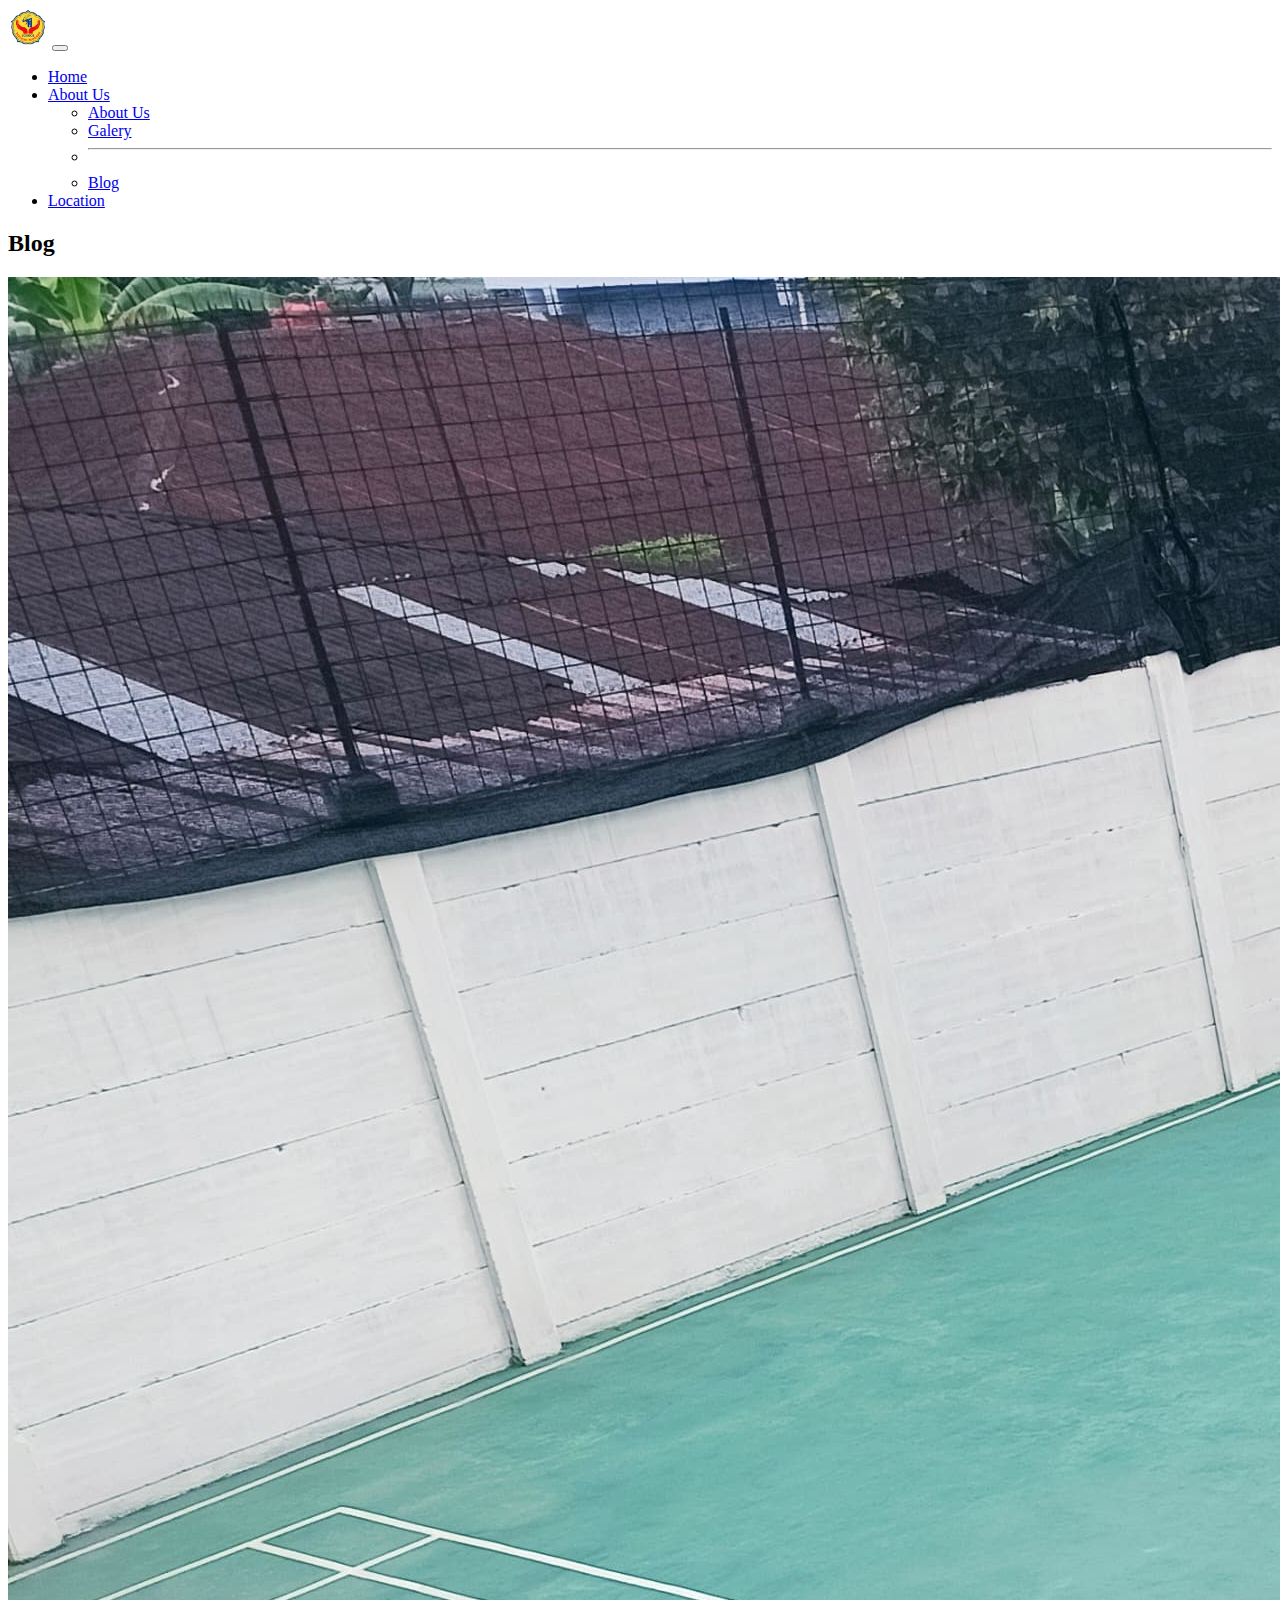
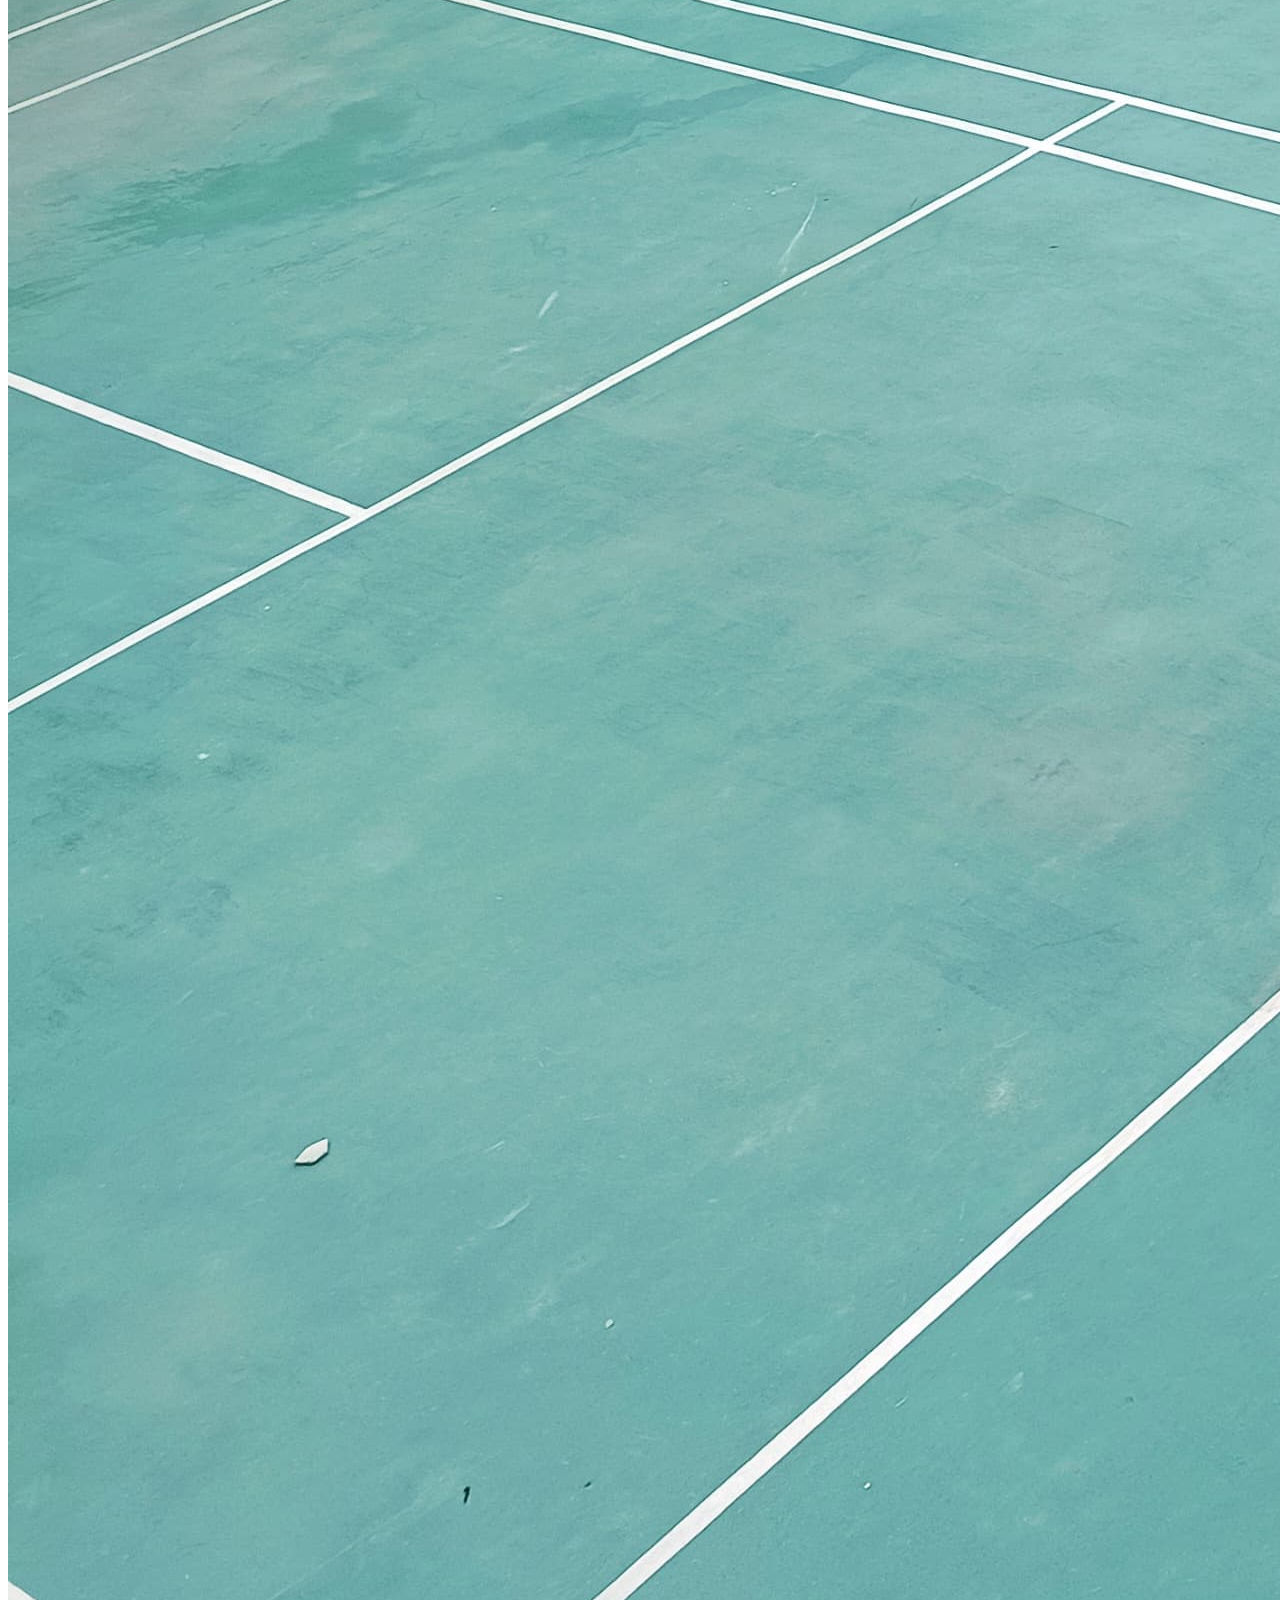
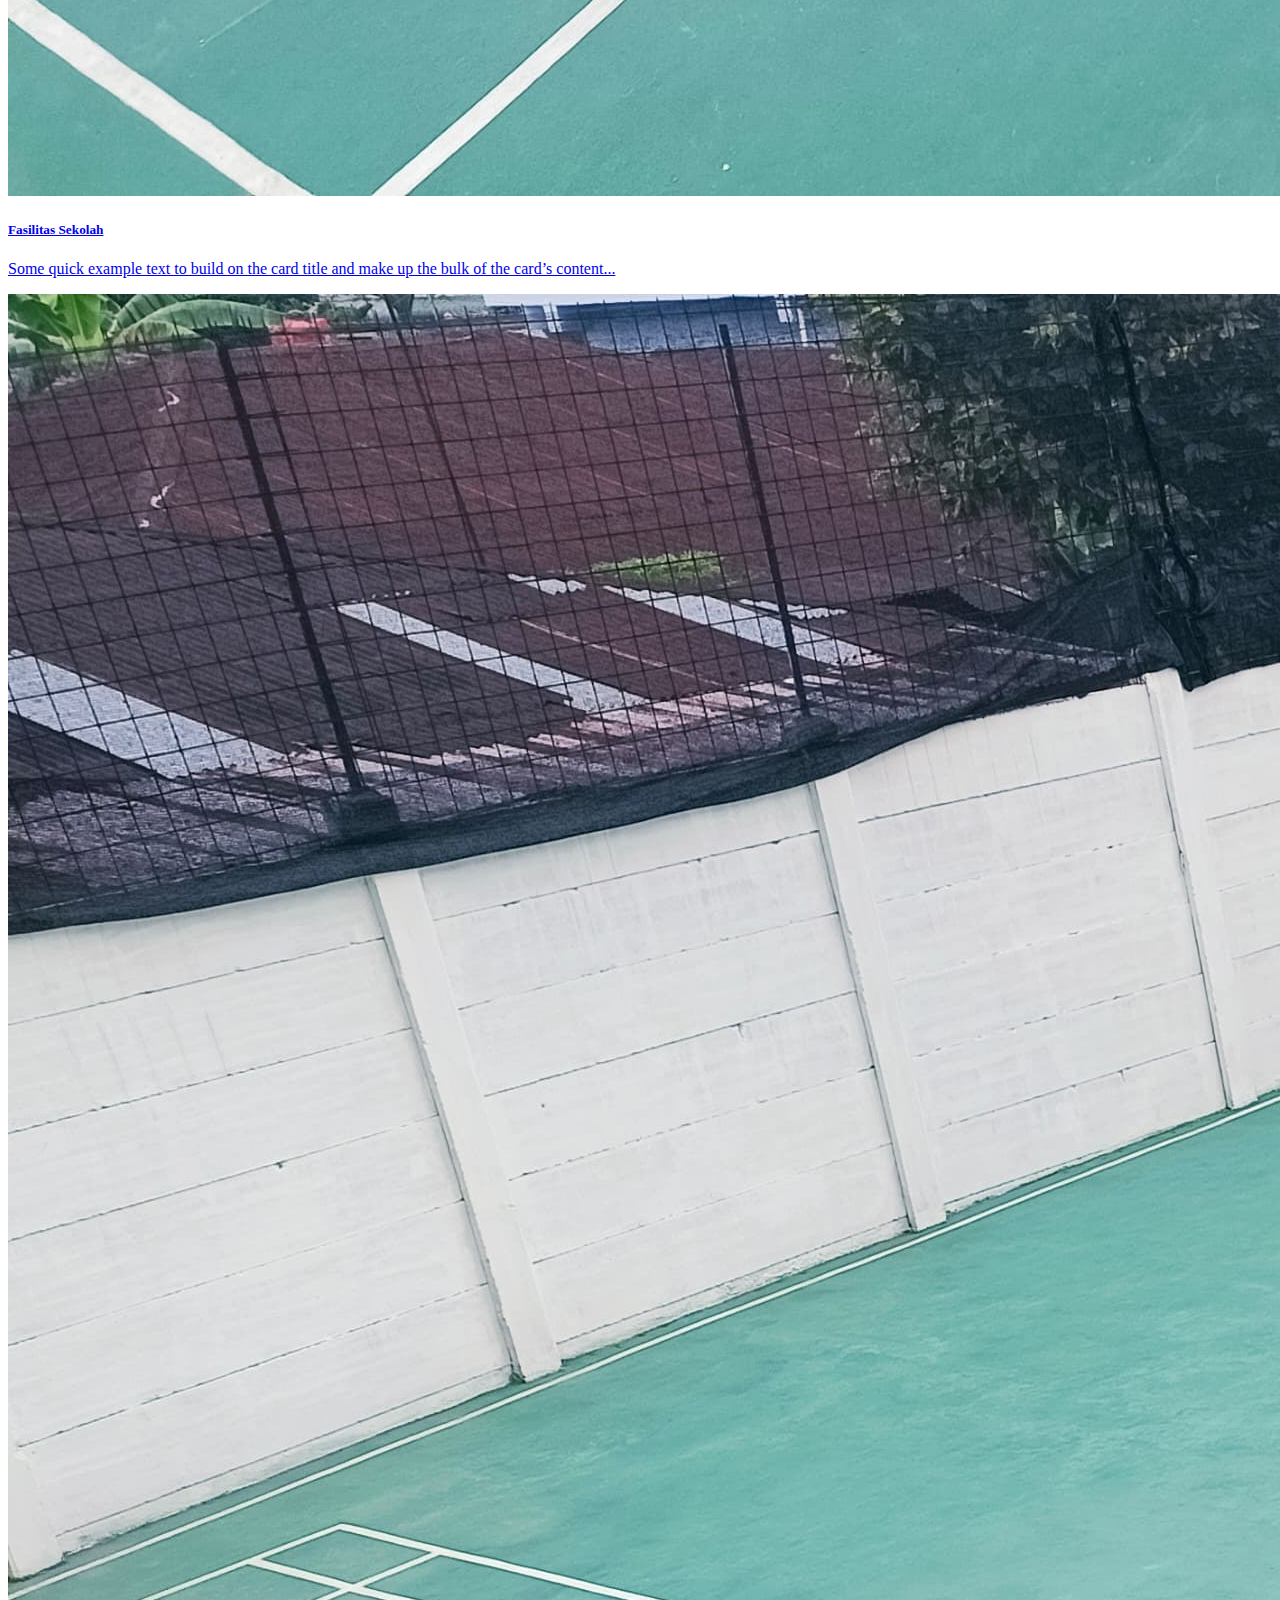
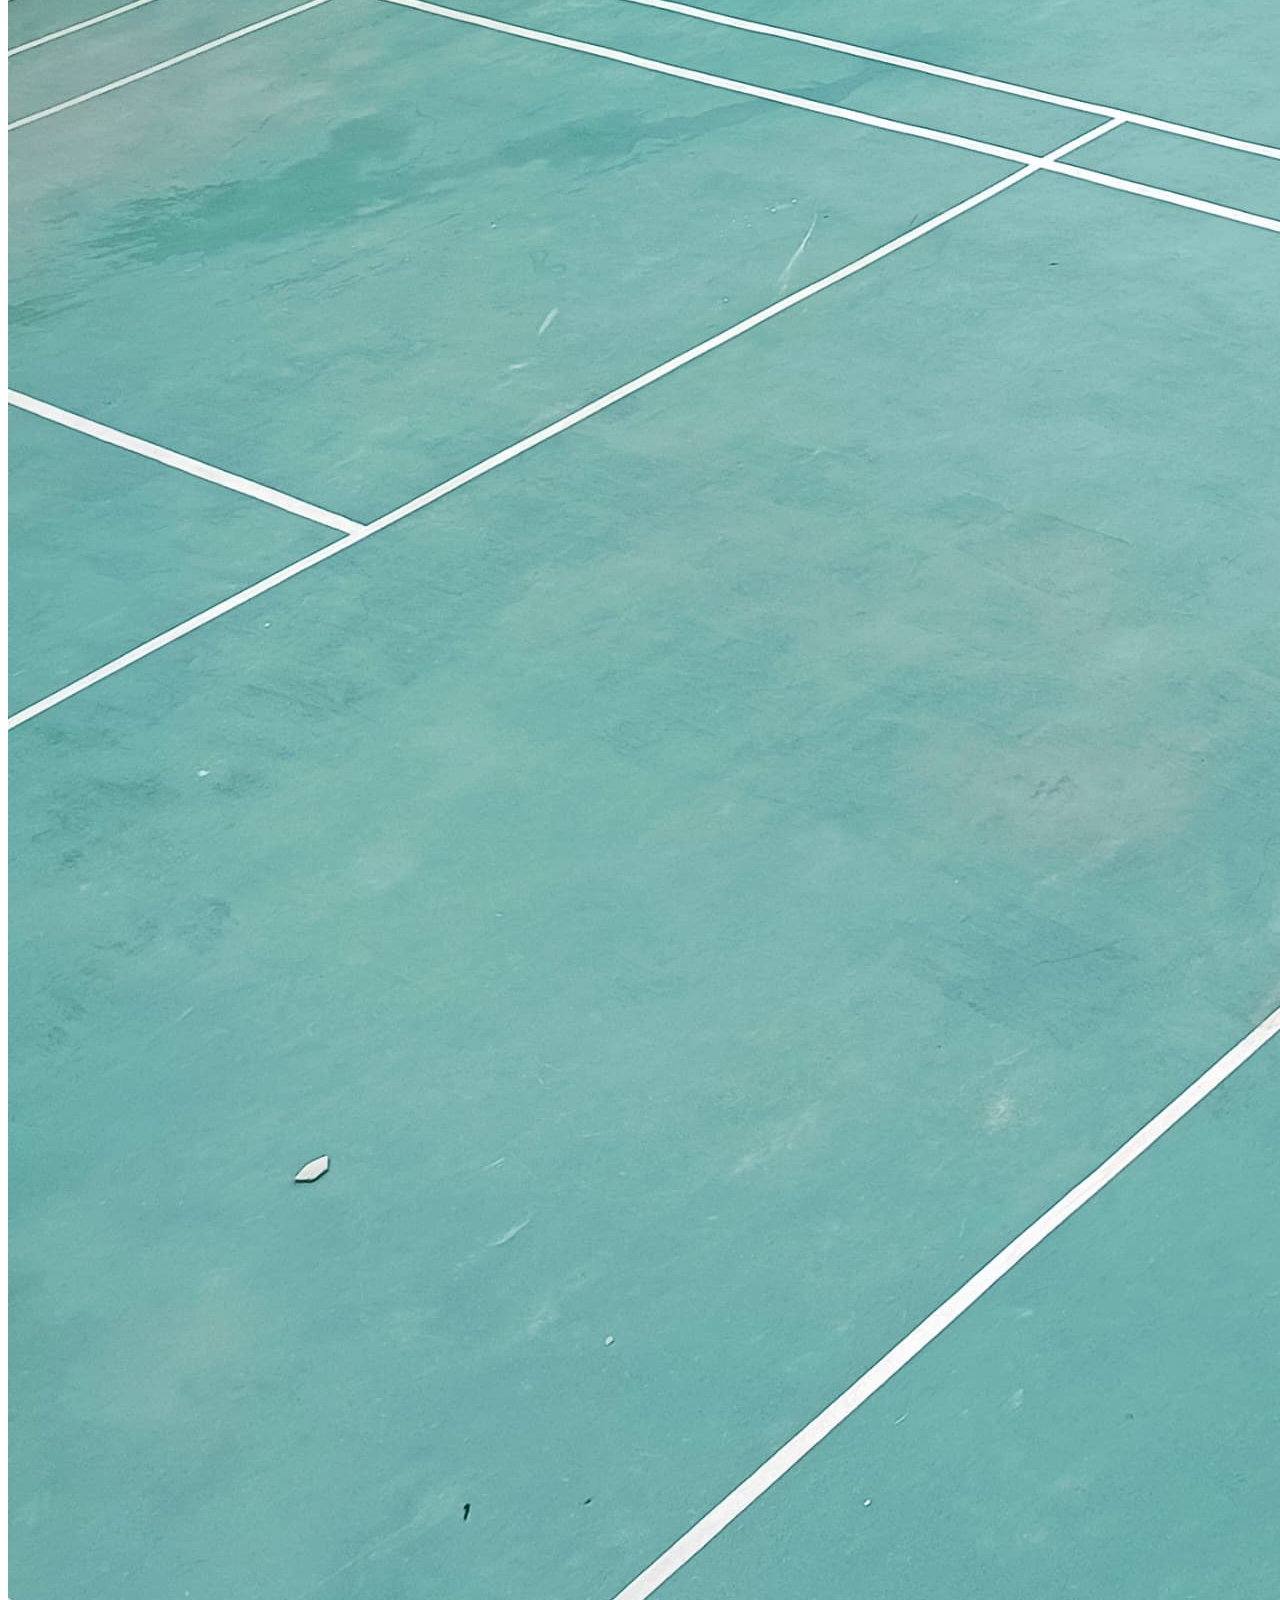
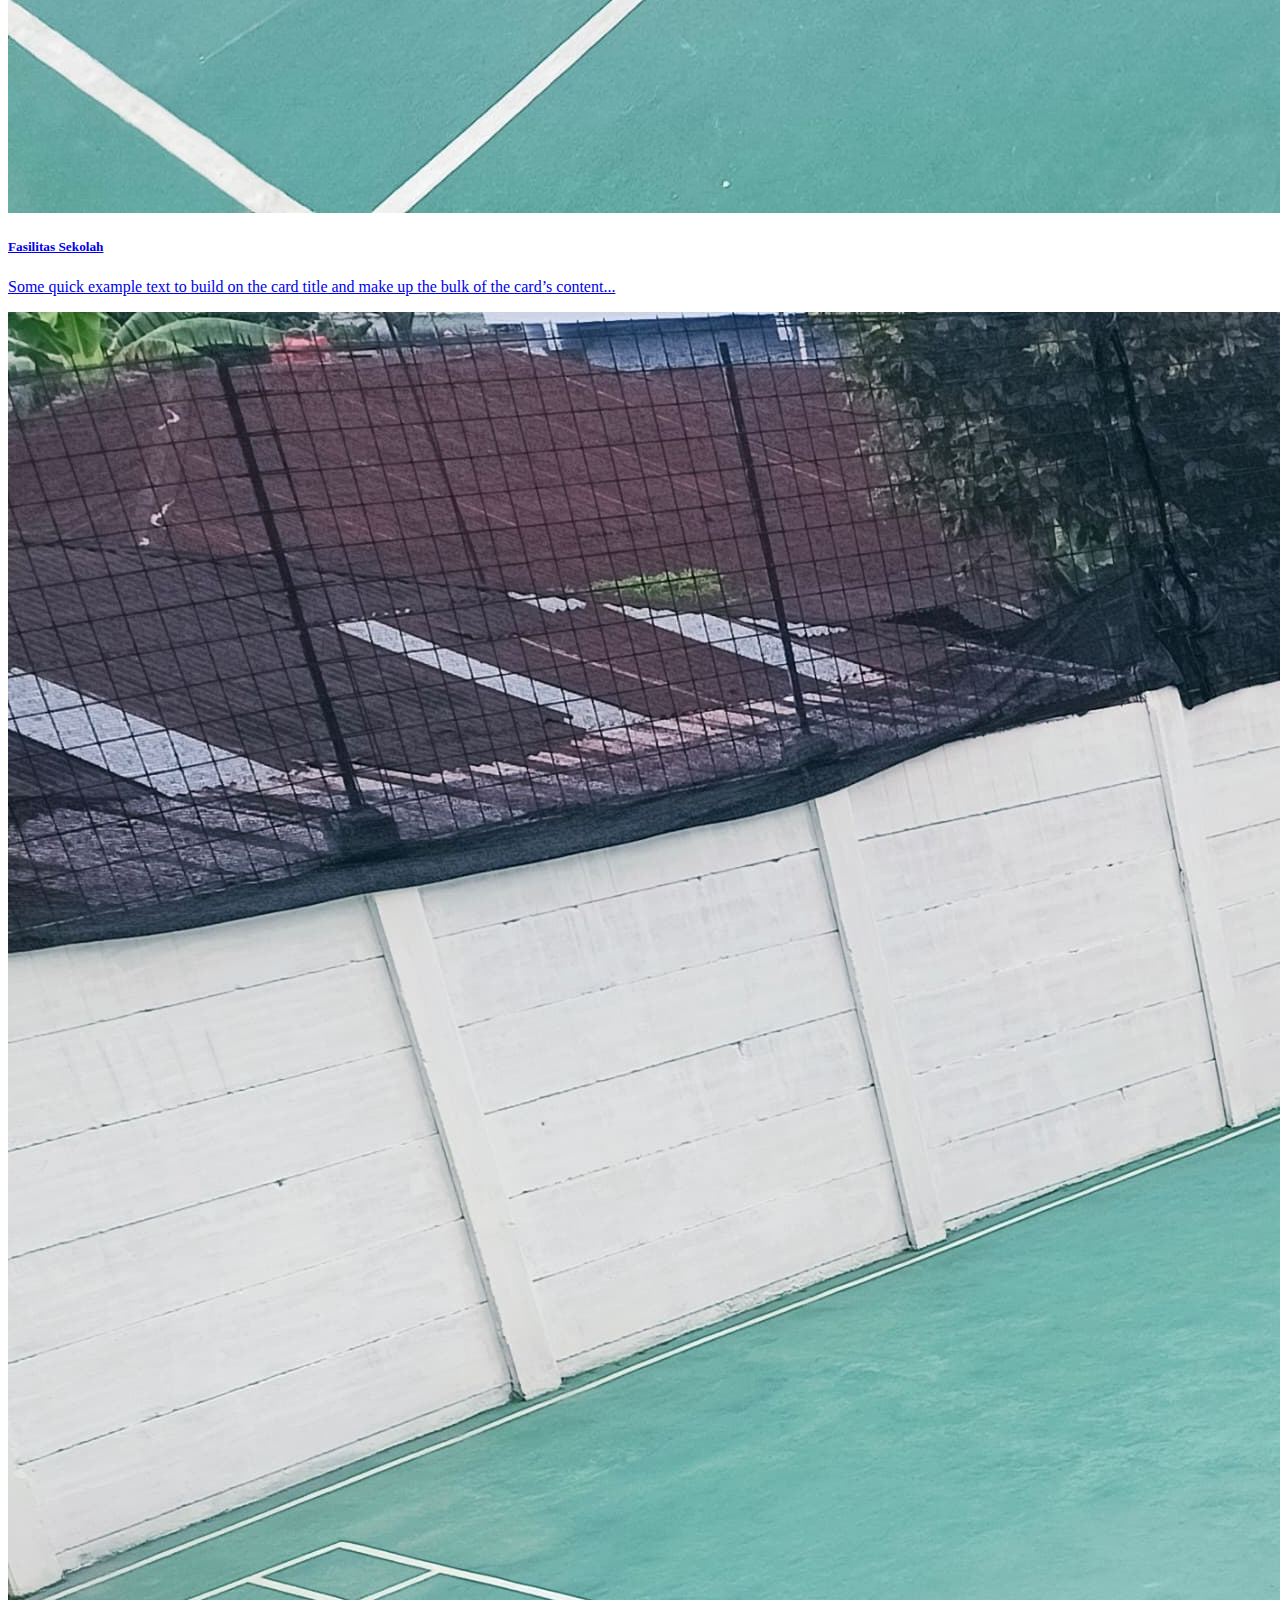
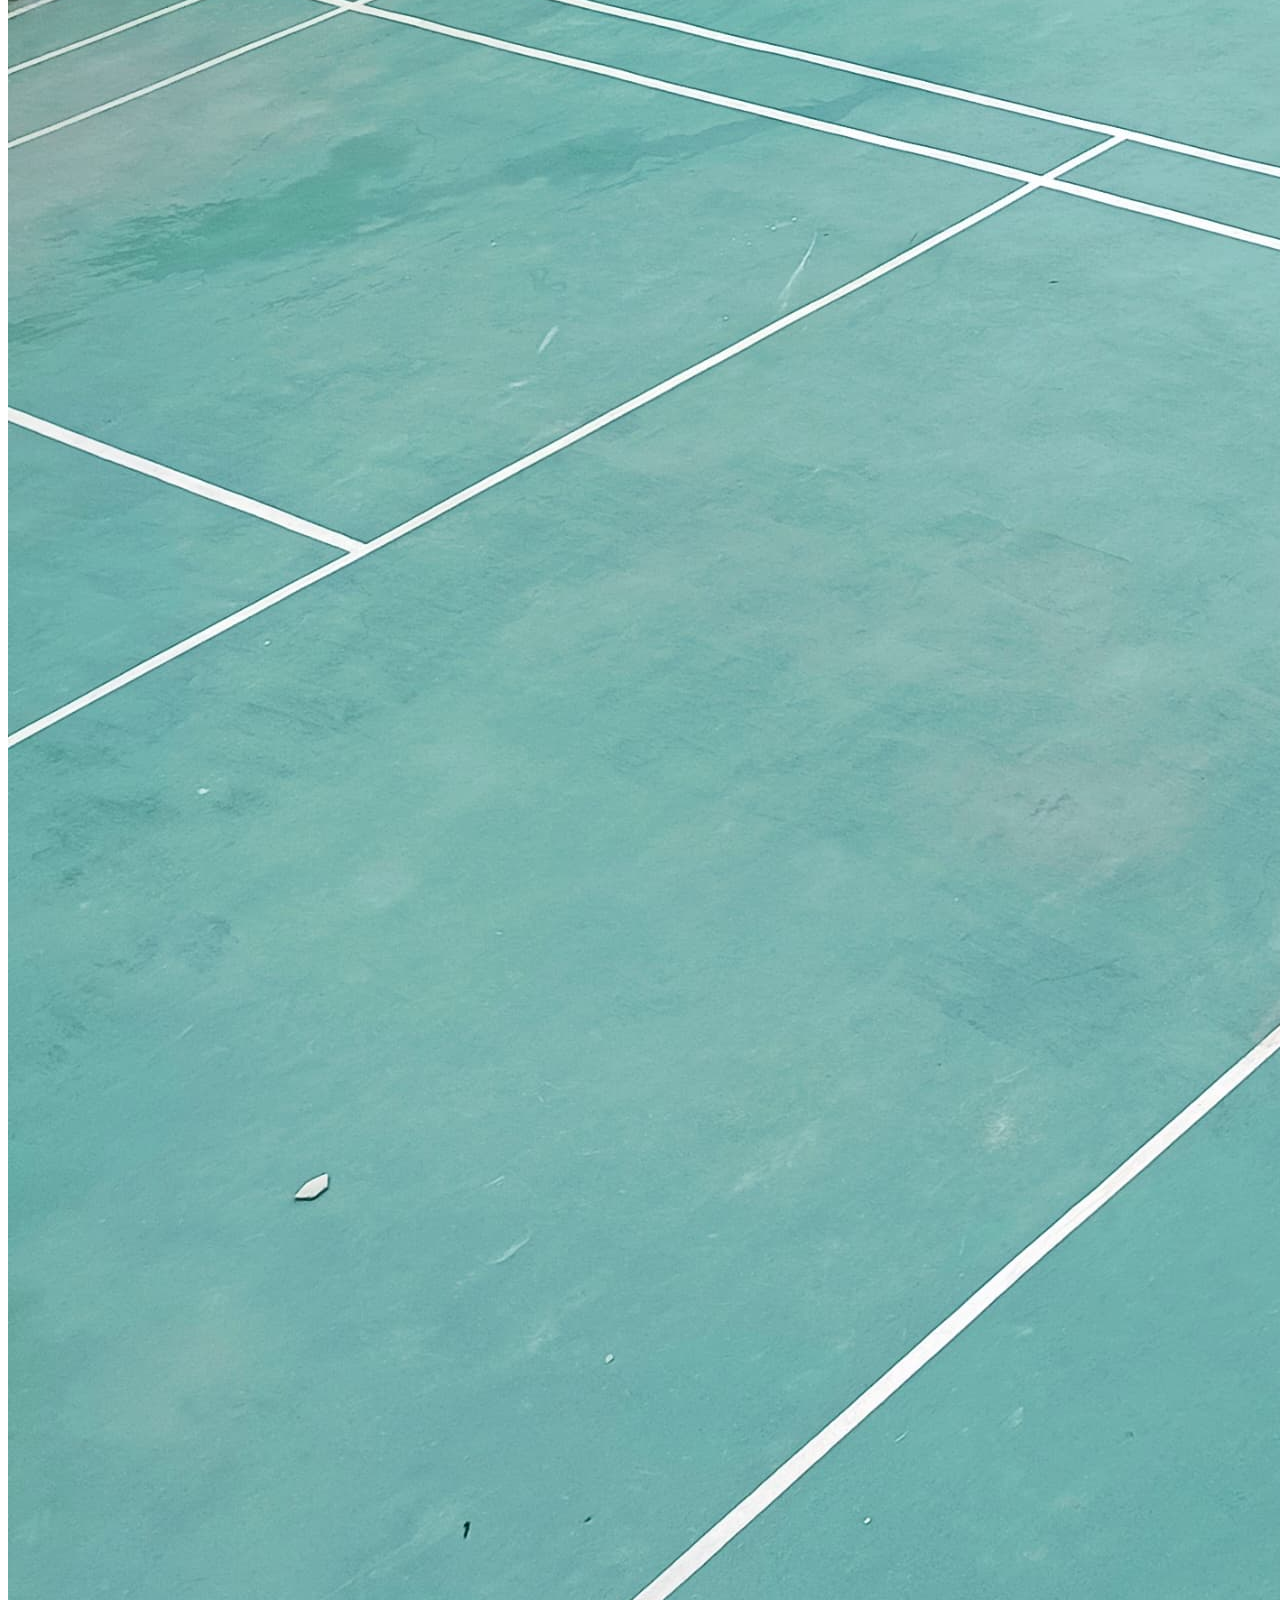
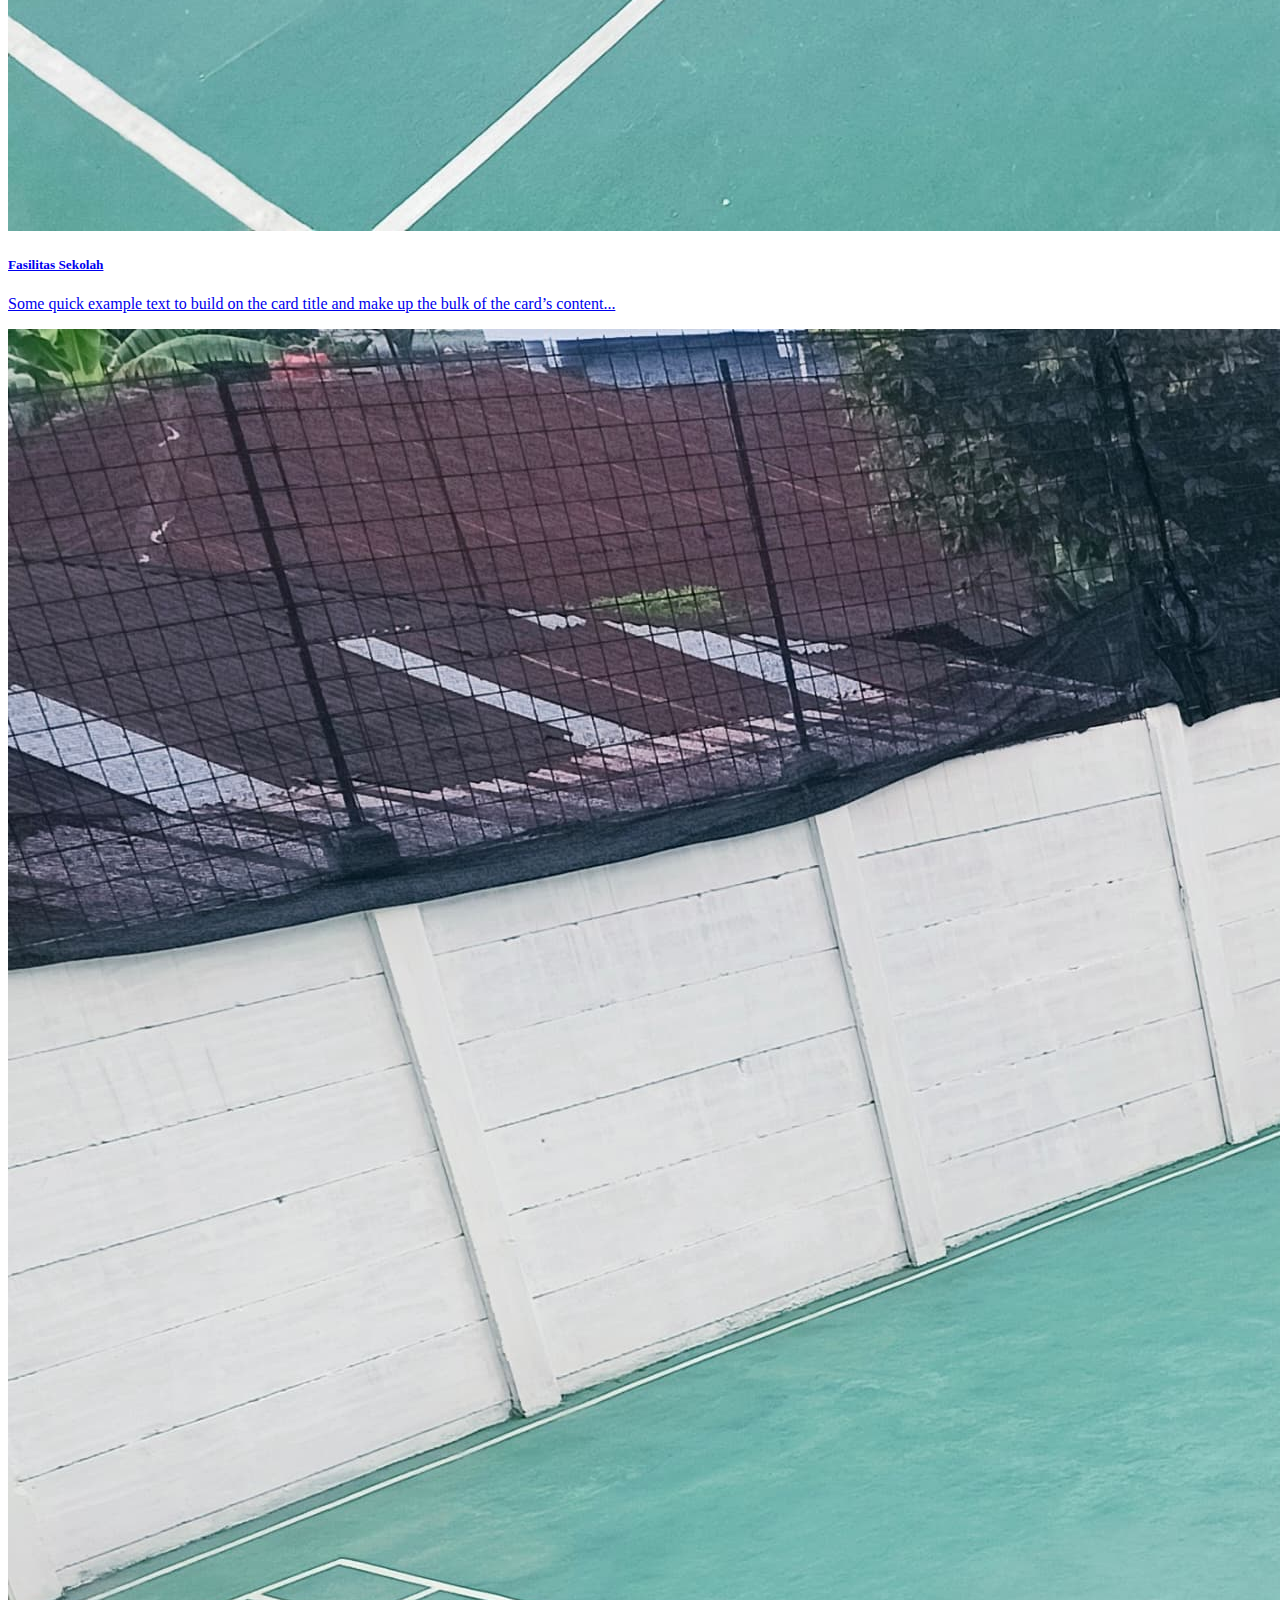
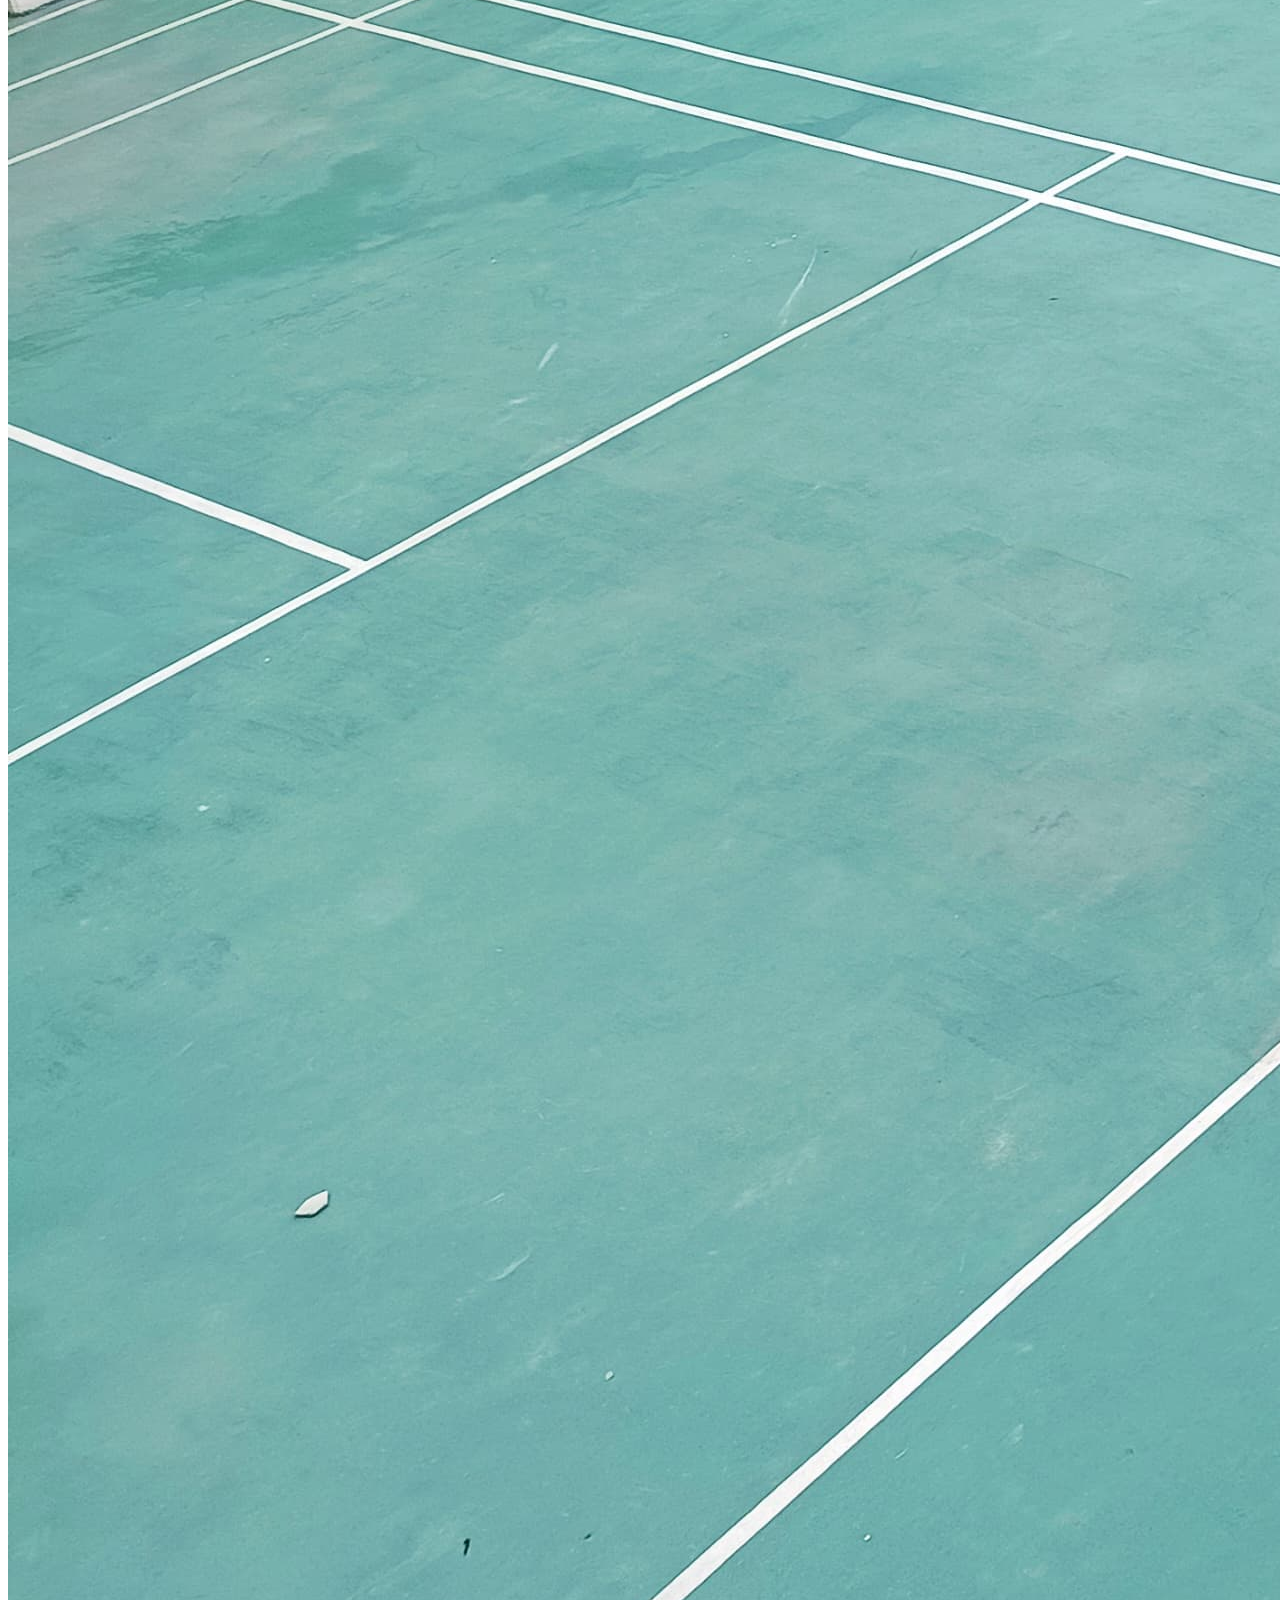
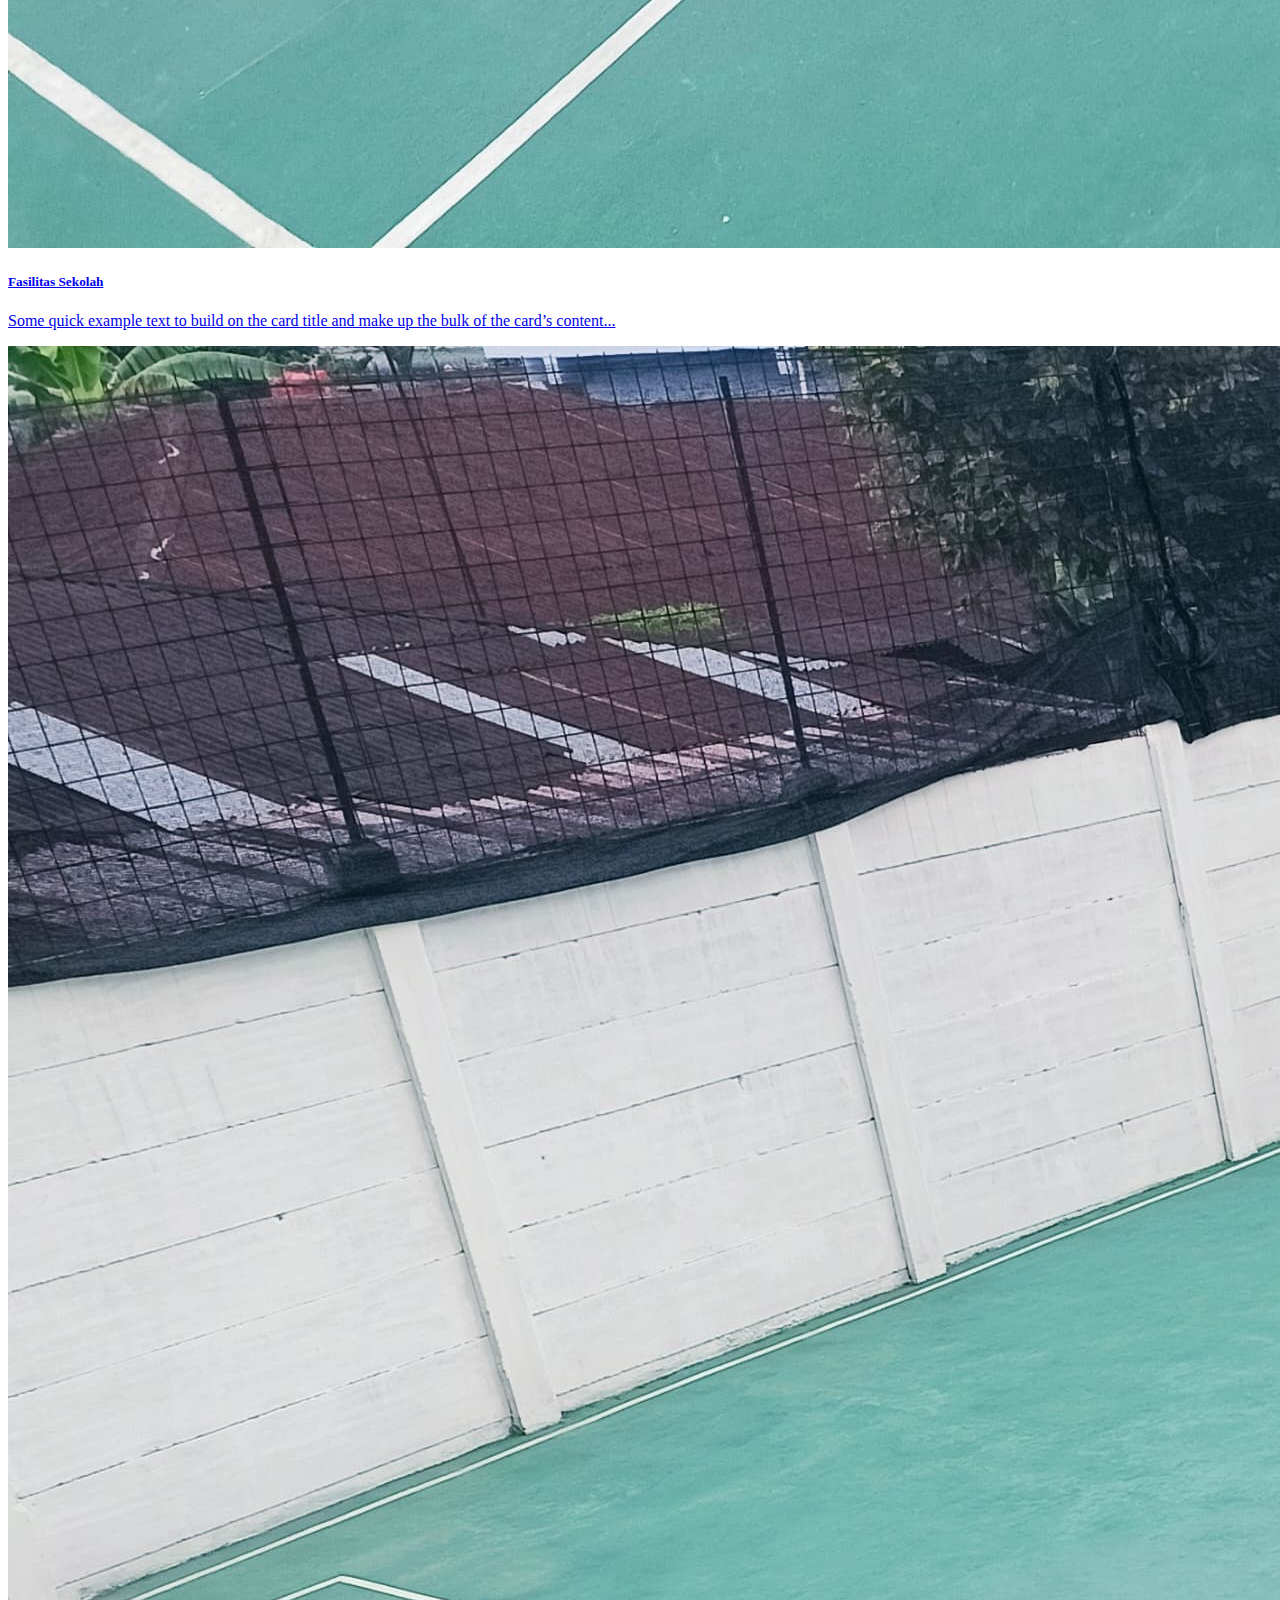
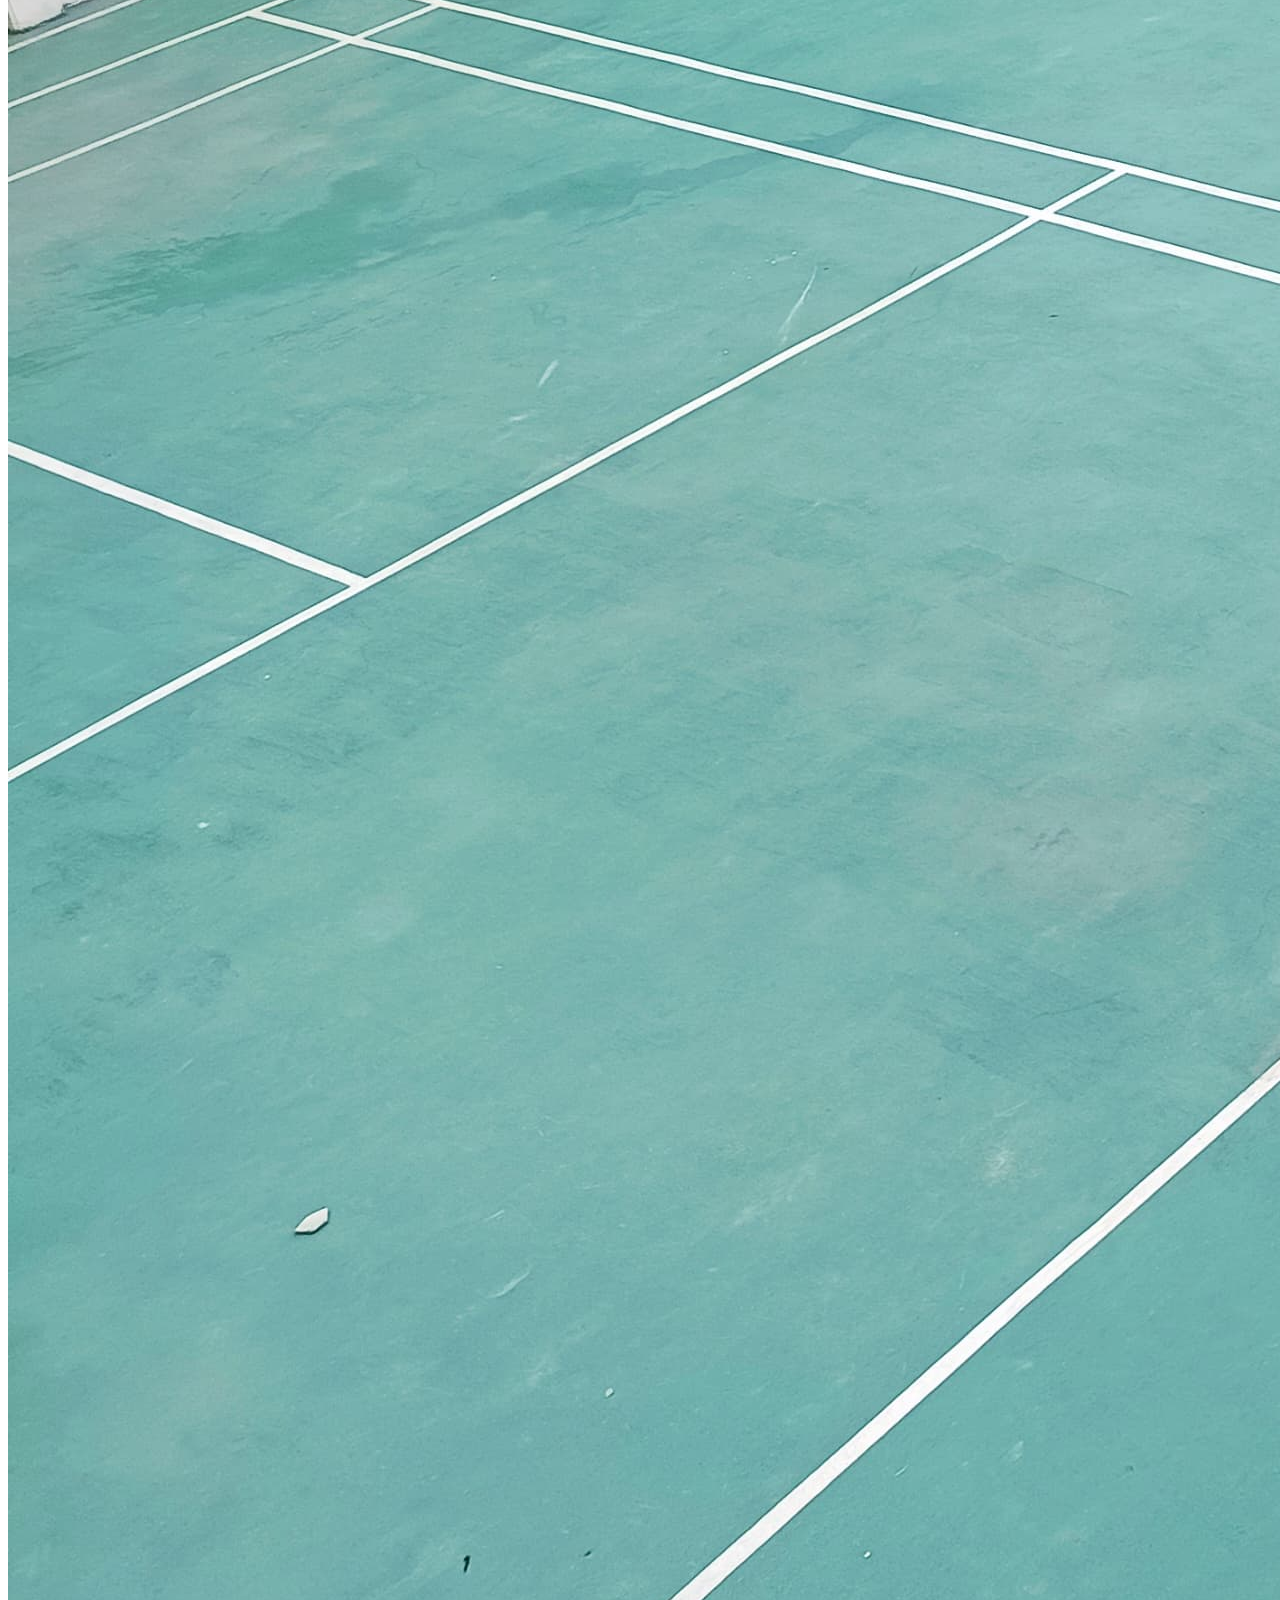
<file: blog.html>
<!doctype html>
<html lang="en">
  <head>
    <meta charset="utf-8">
    <meta name="viewport" content="width=device-width, initial-scale=1">
    <title>Winston Prime School</title>
    <link rel="shortcut icon" href="assets/logo.png">
    <link rel="stylesheet" href="style.css">
    <link rel="stylesheet" href="https://cdnjs.cloudflare.com/ajax/libs/font-awesome/6.4.2/css/all.min.css"/>
    <link href="https://cdn.jsdelivr.net/npm/bootstrap@5.3.7/dist/css/bootstrap.min.css" rel="stylesheet" integrity="sha384-LN+7fdVzj6u52u30Kp6M/trliBMCMKTyK833zpbD+pXdCLuTusPj697FH4R/5mcr" crossorigin="anonymous">
  </head>
  <body>
    <nav class="navbar navbar-expand-lg navbar-light bg-light fixed-top">
        <div class="container-fluid">
            <a class="navbar-brand" href="#"><img src="assets/logo.png" alt="Logo Sekolah Winston Prime School" style="width: 40px;"></a>
            <button class="navbar-toggler" type="button" data-bs-toggle="collapse" data-bs-target="#navbarSupportedContent" aria-controls="navbarSupportedContent" aria-expanded="false" aria-label="Toggle navigation">
                <span class="navbar-toggler-icon"></span>
            </button>
            <div class="collapse navbar-collapse" id="navbarSupportedContent">
                <ul class="navbar-nav ms-auto mb-2 mb-lg-0">
                    <li class="nav-item">
                        <a class="nav-link active" aria-current="page" href="index.html#">Home</a>
                    </li>
                    <li class="nav-item dropdown">
                        <a class="nav-link dropdown-toggle" href="index.html#about" role="button" data-bs-toggle="dropdown" aria-expanded="false">
                            About Us
                        </a>
                        <ul class="dropdown-menu">
                            <li><a class="dropdown-item" href="index.html#about">About Us</a></li>
                            <li><a class="dropdown-item" href="index.html#galery">Galery</a>
                            <li><hr class="dropdown-divider"></li>
                            <li><a class="dropdown-item" href="#">Blog</a>
                        </li>
                        </ul>
                    </li>
                    <li class="nav-item">
                        <a class="nav-link" href="index.html#lokasi">Location</a>
                    </li>
                </ul>
            </div>
        </div>
    </nav>

    <!-- Blog Section -->
    <div class="container mt-5 py-5">
        <div class="row g-4">
            <h2>Blog</h2>
            <!-- Ulangi card sebanyak yang dibutuhkan -->
            <div class="col-lg-4 col-md-6">
                <a href="detail-blog.html" class="text-decoration-none">
                    <div class="card h-100 shadow-sm">
                        <img src="assets/galery/IMG-20250626-WA0018.jpg" class="card-img-top" alt="Fasilitas Sekolah">
                        <div class="card-body">
                            <h5 class="card-title">Fasilitas Sekolah</h5>
                            <p class="card-text">Some quick example text to build on the card title and make up the bulk of the card’s content...</p>
                        </div>
                    </div>
                </a>
                
            </div>
            <div class="col-lg-4 col-md-6">
                <a href="detail-blog.html" class="text-decoration-none">
                    <div class="card h-100 shadow-sm">
                        <img src="assets/galery/IMG-20250626-WA0018.jpg" class="card-img-top" alt="Fasilitas Sekolah">
                        <div class="card-body">
                            <h5 class="card-title">Fasilitas Sekolah</h5>
                            <p class="card-text">Some quick example text to build on the card title and make up the bulk of the card’s content...</p>
                        </div>
                    </div>
                </a>
            </div>
            <div class="col-lg-4 col-md-6">
                <a href="detail-blog.html" class="text-decoration-none">
                    <div class="card h-100 shadow-sm">
                        <img src="assets/galery/IMG-20250626-WA0018.jpg" class="card-img-top" alt="Fasilitas Sekolah">
                        <div class="card-body">
                            <h5 class="card-title">Fasilitas Sekolah</h5>
                            <p class="card-text">Some quick example text to build on the card title and make up the bulk of the card’s content...</p>
                        </div>
                    </div>
                </a>
            </div>
            <div class="col-lg-4 col-md-6">
                <a href="detail-blog.html" class="text-decoration-none">
                    <div class="card h-100 shadow-sm">
                        <img src="assets/galery/IMG-20250626-WA0018.jpg" class="card-img-top" alt="Fasilitas Sekolah">
                        <div class="card-body">
                            <h5 class="card-title">Fasilitas Sekolah</h5>
                            <p class="card-text">Some quick example text to build on the card title and make up the bulk of the card’s content...</p>
                        </div>
                    </div>
                </a>
            </div>
            <div class="col-lg-4 col-md-6">
                <a href="detail-blog.html" class="text-decoration-none">
                    <div class="card h-100 shadow-sm">
                        <img src="assets/galery/IMG-20250626-WA0018.jpg" class="card-img-top" alt="Fasilitas Sekolah">
                        <div class="card-body">
                            <h5 class="card-title">Fasilitas Sekolah</h5>
                            <p class="card-text">Some quick example text to build on the card title and make up the bulk of the card’s content...</p>
                        </div>
                    </div>
                </a>
            </div>
            <div class="col-lg-4 col-md-6">
                <a href="detail-blog.html" class="text-decoration-none">
                    <div class="card h-100 shadow-sm">
                        <img src="assets/galery/IMG-20250626-WA0018.jpg" class="card-img-top" alt="Fasilitas Sekolah">
                        <div class="card-body">
                            <h5 class="card-title">Fasilitas Sekolah</h5>
                            <p class="card-text">Some quick example text to build on the card title and make up the bulk of the card’s content...</p>
                        </div>
                    </div>
                </a>
            </div>
            

        </div>
    </div>


    <!-- Footer -->
    <footer class="bg-kuning-web text-dark py-4">
        <div class="container">
            <div class="row">
                <!-- Logo & Nama Sekolah -->
                <div class="col-md-4 text-center text-md-start">
                    <h4 class="text-uppercase mb-3">Winston Prime School</h4>
                    <p>Lembaga pendidikan terpadu yang menyelenggarakan pendidikan dari Kelompok Bermain (KB), Taman Kanak-Kanak (TK), Sekolah Dasar (SD), hingga Sekolah Menengah Pertama (SMP).</p>
                </div>

                <!-- Kontak -->
                <div class="col-md-4 text-center">
                    <h5 class="text-uppercase mb-3">Kontak Kami</h5>
                    <p><i class="fa-solid fa-location-dot"></i> Jalan Dahlan, Tanjung Morawa</p>
                    <p><i class="fa-solid fa-phone"></i> 082276969633</p>
                    <p><i class="fa-solid fa-envelope"></i> info@wtp.ac.id</p>
                </div>

                <!-- Sosial Media -->
                <div class="col-md-4 text-center text-md-end">
                    <h5 class="text-uppercase mb-3">Ikuti Kami</h5>
                    <a href="#" class="btn btn-outline-dark btn-sm mx-1">
                        <i class="fa-brands fa-facebook"></i>
                    </a>
                    <a href="#" class="btn btn-outline-dark btn-sm mx-1">
                        <i class="fa-brands fa-instagram"></i>
                    </a>
                    <a href="#" class="btn btn-outline-dark btn-sm mx-1">
                        <i class="fa-brands fa-twitter"></i>
                    </a>
                    <a href="#" class="btn btn-outline-dark btn-sm mx-1">
                        <i class="fa-brands fa-youtube"></i>
                    </a>
                </div>
            </div>

            <!-- Copyright -->
            <div class="text-center mt-3">
                <p class="mb-0">&copy; 2025 Winston Prime School. Semua Hak Dilindungi.</p>
            </div>
        </div>
    </footer>

    <!-- Tombol Scroll to Top -->
    <button id="scrollToTopBtn" class="btn btn-warning">
        <i class="fas fa-arrow-up"></i>
    </button>

    <script src="script.js"></script>
    <script src="https://cdn.jsdelivr.net/npm/bootstrap@5.3.7/dist/js/bootstrap.bundle.min.js" integrity="sha384-ndDqU0Gzau9qJ1lfW4pNLlhNTkCfHzAVBReH9diLvGRem5+R9g2FzA8ZGN954O5Q" crossorigin="anonymous"></script>
  </body>
</html>
</file>
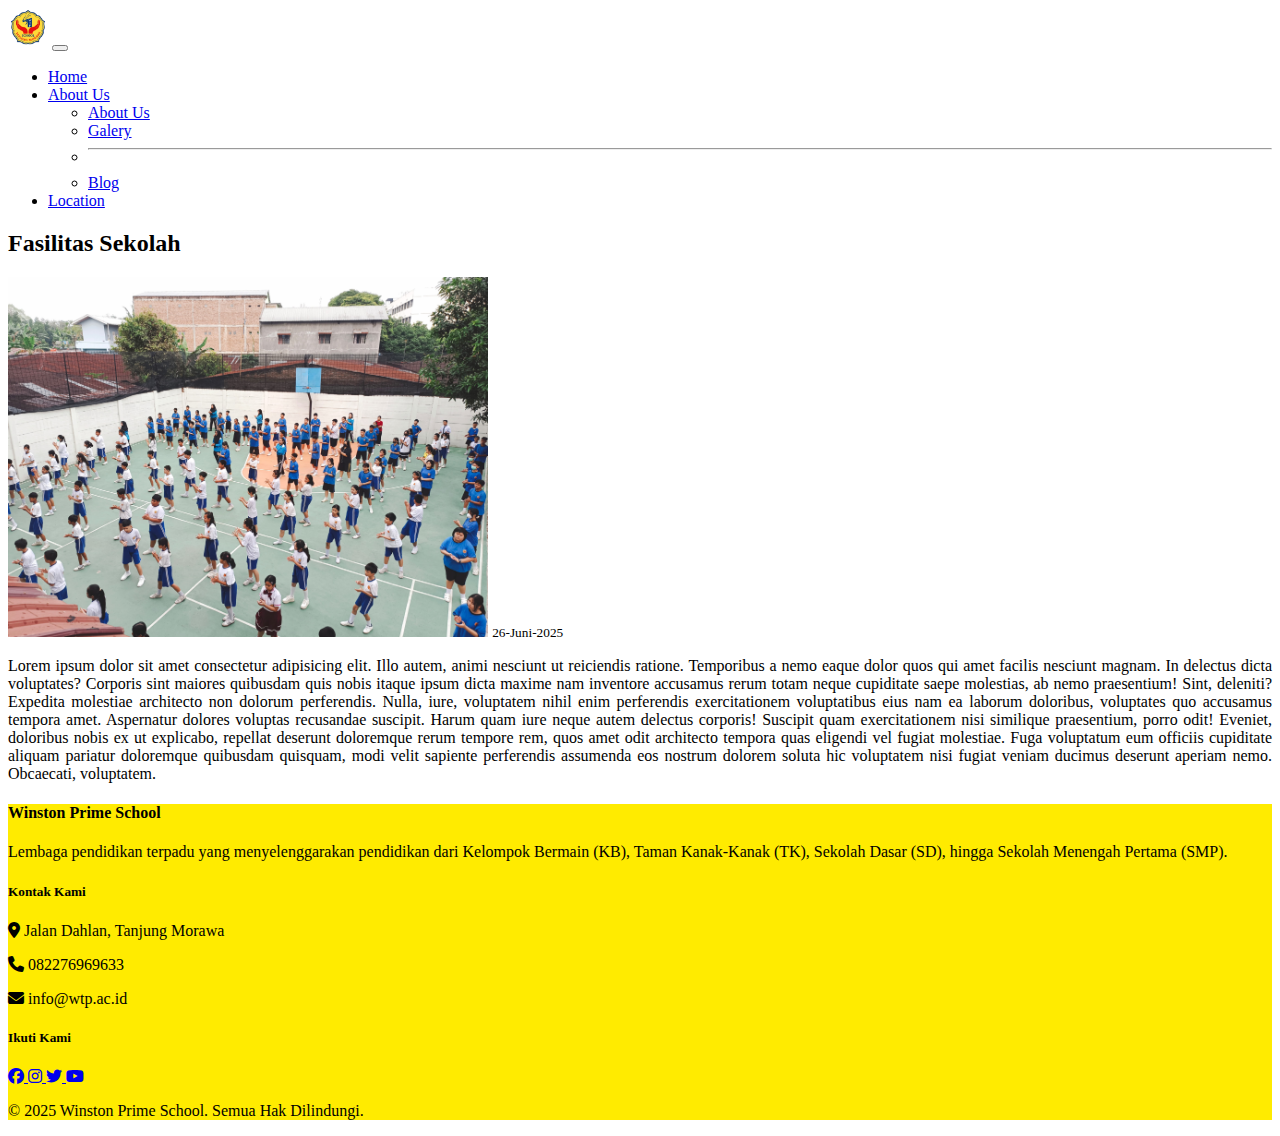
<file: detail-blog.html>
<!doctype html>
<html lang="en">
  <head>
    <meta charset="utf-8">
    <meta name="viewport" content="width=device-width, initial-scale=1">
    <title>Winston Prime School</title>
    <link rel="shortcut icon" href="assets/logo.png">
    <link rel="stylesheet" href="style.css">
    <link rel="stylesheet" href="https://cdnjs.cloudflare.com/ajax/libs/font-awesome/6.4.2/css/all.min.css"/>
    <link href="https://cdn.jsdelivr.net/npm/bootstrap@5.3.7/dist/css/bootstrap.min.css" rel="stylesheet" integrity="sha384-LN+7fdVzj6u52u30Kp6M/trliBMCMKTyK833zpbD+pXdCLuTusPj697FH4R/5mcr" crossorigin="anonymous">
  </head>
  <body>
    <nav class="navbar navbar-expand-lg navbar-light bg-light fixed-top">
        <div class="container-fluid">
            <a class="navbar-brand" href="#"><img src="assets/logo.png" alt="Logo Sekolah Winston Prime School" style="width: 40px;"></a>
            <button class="navbar-toggler" type="button" data-bs-toggle="collapse" data-bs-target="#navbarSupportedContent" aria-controls="navbarSupportedContent" aria-expanded="false" aria-label="Toggle navigation">
                <span class="navbar-toggler-icon"></span>
            </button>
            <div class="collapse navbar-collapse" id="navbarSupportedContent">
                <ul class="navbar-nav ms-auto mb-2 mb-lg-0">
                    <li class="nav-item">
                        <a class="nav-link active" aria-current="page" href="index.html#">Home</a>
                    </li>
                    <li class="nav-item dropdown">
                        <a class="nav-link dropdown-toggle" href="index.html#about" role="button" data-bs-toggle="dropdown" aria-expanded="false">
                            About Us
                        </a>
                        <ul class="dropdown-menu">
                            <li><a class="dropdown-item" href="index.html#about">About Us</a></li>
                            <li><a class="dropdown-item" href="index.html#galery">Galery</a>
                            <li><hr class="dropdown-divider"></li>
                            <li><a class="dropdown-item" href="#">Blog</a>
                        </li>
                        </ul>
                    </li>
                    <li class="nav-item">
                        <a class="nav-link" href="index.html#lokasi">Location</a>
                    </li>
                </ul>
            </div>
        </div>
    </nav>

    <div class="container mt-5 py-5">
        <div class="row">
            <div class="col-10 m-auto">
                <h2 class="text-center my-3">Fasilitas Sekolah</h2>
                <img src="assets/galery/IMG-20250626-WA0014.jpg" class="img-fluid d-block mx-auto rounded" alt="fasilitas sekolah" style="max-height: 40vh;">
                <small>
                    26-Juni-2025
                </small>
                <p style="text-align: justify;">
                    Lorem ipsum dolor sit amet consectetur adipisicing elit. Illo autem, animi nesciunt ut reiciendis ratione. Temporibus a nemo eaque dolor quos qui amet facilis nesciunt magnam. In delectus dicta voluptates?
                    Corporis sint maiores quibusdam quis nobis itaque ipsum dicta maxime nam inventore accusamus rerum totam neque cupiditate saepe molestias, ab nemo praesentium! Sint, deleniti? Expedita molestiae architecto non dolorum perferendis.
                    Nulla, iure, voluptatem nihil enim perferendis exercitationem voluptatibus eius nam ea laborum doloribus, voluptates quo accusamus tempora amet. Aspernatur dolores voluptas recusandae suscipit. Harum quam iure neque autem delectus corporis!
                    Suscipit quam exercitationem nisi similique praesentium, porro odit! Eveniet, doloribus nobis ex ut explicabo, repellat deserunt doloremque rerum tempore rem, quos amet odit architecto tempora quas eligendi vel fugiat molestiae.
                    Fuga voluptatum eum officiis cupiditate aliquam pariatur doloremque quibusdam quisquam, modi velit sapiente perferendis assumenda eos nostrum dolorem soluta hic voluptatem nisi fugiat veniam ducimus deserunt aperiam nemo. Obcaecati, voluptatem.
                </p>
                
            </div>
        </div>
    </div>


    <!-- Footer -->
    <footer class="bg-kuning-web text-dark py-4">
        <div class="container">
            <div class="row">
                <!-- Logo & Nama Sekolah -->
                <div class="col-md-4 text-center text-md-start">
                    <h4 class="text-uppercase mb-3">Winston Prime School</h4>
                    <p>Lembaga pendidikan terpadu yang menyelenggarakan pendidikan dari Kelompok Bermain (KB), Taman Kanak-Kanak (TK), Sekolah Dasar (SD), hingga Sekolah Menengah Pertama (SMP).</p>
                </div>

                <!-- Kontak -->
                <div class="col-md-4 text-center">
                    <h5 class="text-uppercase mb-3">Kontak Kami</h5>
                    <p><i class="fa-solid fa-location-dot"></i> Jalan Dahlan, Tanjung Morawa</p>
                    <p><i class="fa-solid fa-phone"></i> 082276969633</p>
                    <p><i class="fa-solid fa-envelope"></i> info@wtp.ac.id</p>
                </div>

                <!-- Sosial Media -->
                <div class="col-md-4 text-center text-md-end">
                    <h5 class="text-uppercase mb-3">Ikuti Kami</h5>
                    <a href="#" class="btn btn-outline-dark btn-sm mx-1">
                        <i class="fa-brands fa-facebook"></i>
                    </a>
                    <a href="#" class="btn btn-outline-dark btn-sm mx-1">
                        <i class="fa-brands fa-instagram"></i>
                    </a>
                    <a href="#" class="btn btn-outline-dark btn-sm mx-1">
                        <i class="fa-brands fa-twitter"></i>
                    </a>
                    <a href="#" class="btn btn-outline-dark btn-sm mx-1">
                        <i class="fa-brands fa-youtube"></i>
                    </a>
                </div>
            </div>

            <!-- Copyright -->
            <div class="text-center mt-3">
                <p class="mb-0">&copy; 2025 Winston Prime School. Semua Hak Dilindungi.</p>
            </div>
        </div>
    </footer>

    <!-- Tombol Scroll to Top -->
    <button id="scrollToTopBtn" class="btn btn-warning">
        <i class="fas fa-arrow-up"></i>
    </button>

    <script src="script.js"></script>
    <script src="https://cdn.jsdelivr.net/npm/bootstrap@5.3.7/dist/js/bootstrap.bundle.min.js" integrity="sha384-ndDqU0Gzau9qJ1lfW4pNLlhNTkCfHzAVBReH9diLvGRem5+R9g2FzA8ZGN954O5Q" crossorigin="anonymous"></script>
  </body>
</html>
</file>
<file: style.css>
:root {
--kuning-web: #FFEB00;
}

.padding-section{
    padding-top: 70px;
    padding-bottom: 25px;
}

.bg-kuning-web{
    background-color: var(--kuning-web);
}
.hero{
    height: 100vh;
}
.carousel-item {
    height: 100vh;
    background-size: cover;
    background-position: center;
}
.carousel-caption {
    background: rgba(0, 0, 0, 0.5);
    padding: 20px;
    border-radius: 10px;
}
#scrollToTopBtn {
    position: fixed;
    bottom: 20px;
    right: 20px;
    display: none;
    color: white;
    border: none;
    border-radius: 50%;
    width: 50px;
    height: 50px;
    font-size: 20px;
    box-shadow: 0 4px 6px rgba(0, 0, 0, 0.1);
    transition: opacity 0.3s, transform 0.3s;
}

#scrollToTopBtn:hover {
    background-color: var(--kuning-web);
    transform: scale(1.1);
    border: 2px solid black;
}
.accordion-button:not(.collapsed) {
  background-color: #ffc10792 !important; /* kuning Bootstrap */
  color: #000 !important; /* teks hitam agar kontras */
}

.accordion-button:focus {
  box-shadow: 0 0 0 0.25rem rgba(255, 193, 7, 0.5) !important; /* bayangan kuning */
}
</file>
